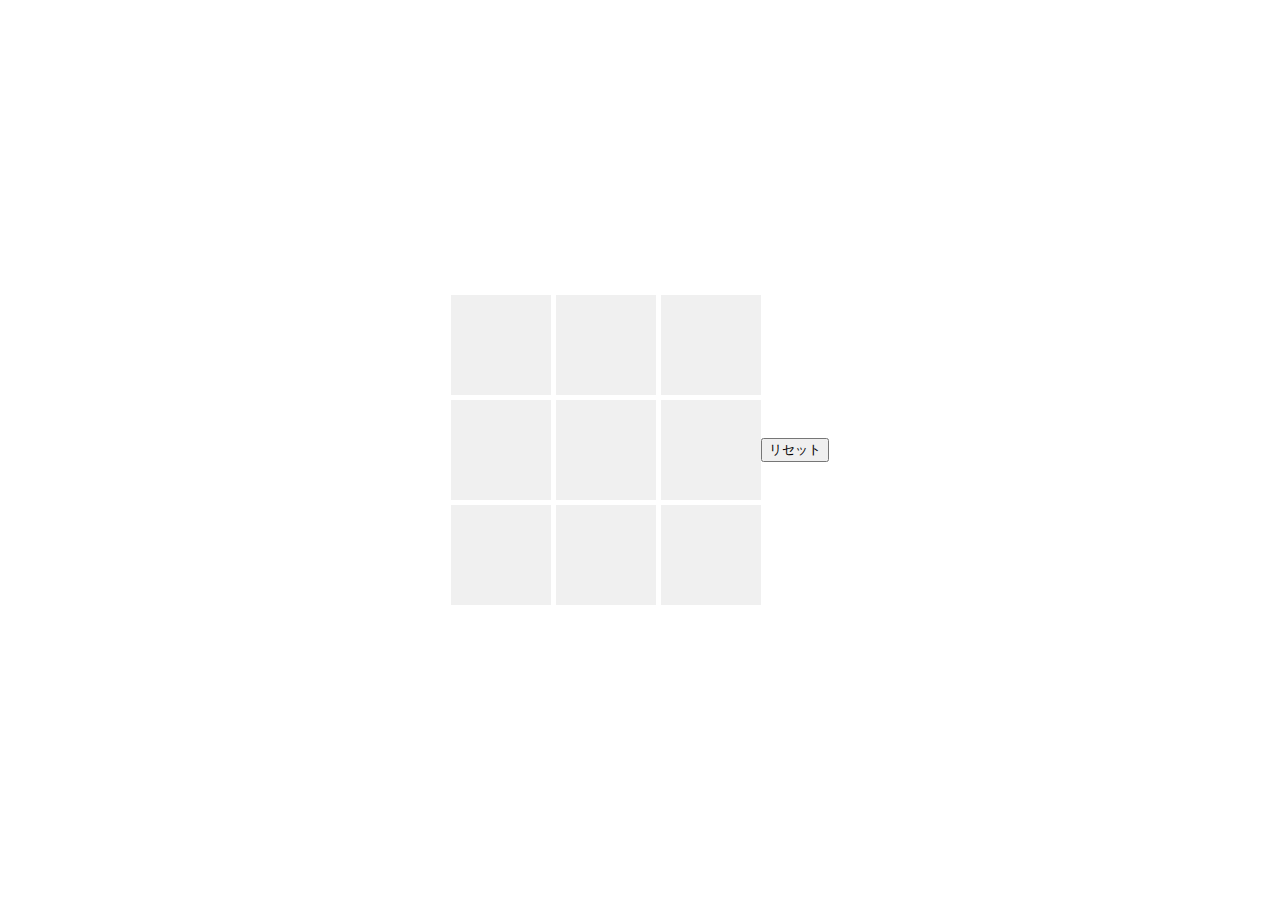
<file: index.html>
<!DOCTYPE html>
<html lang="ja">
<head>
    <meta charset="UTF-8">
    <meta name="viewport" content="width=device-width, initial-scale=1.0">
    <title>マルバツゲーム</title>
    <link rel="stylesheet" href="styles.css">
</head>
<body>
    <div class="board">
        <div class="cell" data-index="0"></div>
        <div class="cell" data-index="1"></div>
        <div class="cell" data-index="2"></div>
        <div class="cell" data-index="3"></div>
        <div class="cell" data-index="4"></div>
        <div class="cell" data-index="5"></div>
        <div class="cell" data-index="6"></div>
        <div class="cell" data-index="7"></div>
        <div class="cell" data-index="8"></div>
    </div>
    <div id="message"></div>
    <button id="resetButton" onclick="resetGame()">リセット</button>

    <script src="script.js"></script>
</body>
</html>
</file>
<file: styles.css>
body {
    display: flex;
    justify-content: center;
    align-items: center;
    height: 100vh;
    margin: 0;
    font-family: Arial, sans-serif;
}

.board {
    display: grid;
    grid-template-columns: repeat(3, 100px);
    grid-template-rows: repeat(3, 100px);
    gap: 5px;
}

.cell {
    width: 100px;
    height: 100px;
    display: flex;
    justify-content: center;
    align-items: center;
    background-color: #f0f0f0;
    font-size: 2em;
    cursor: pointer;
    user-select: none;
}
</file>
